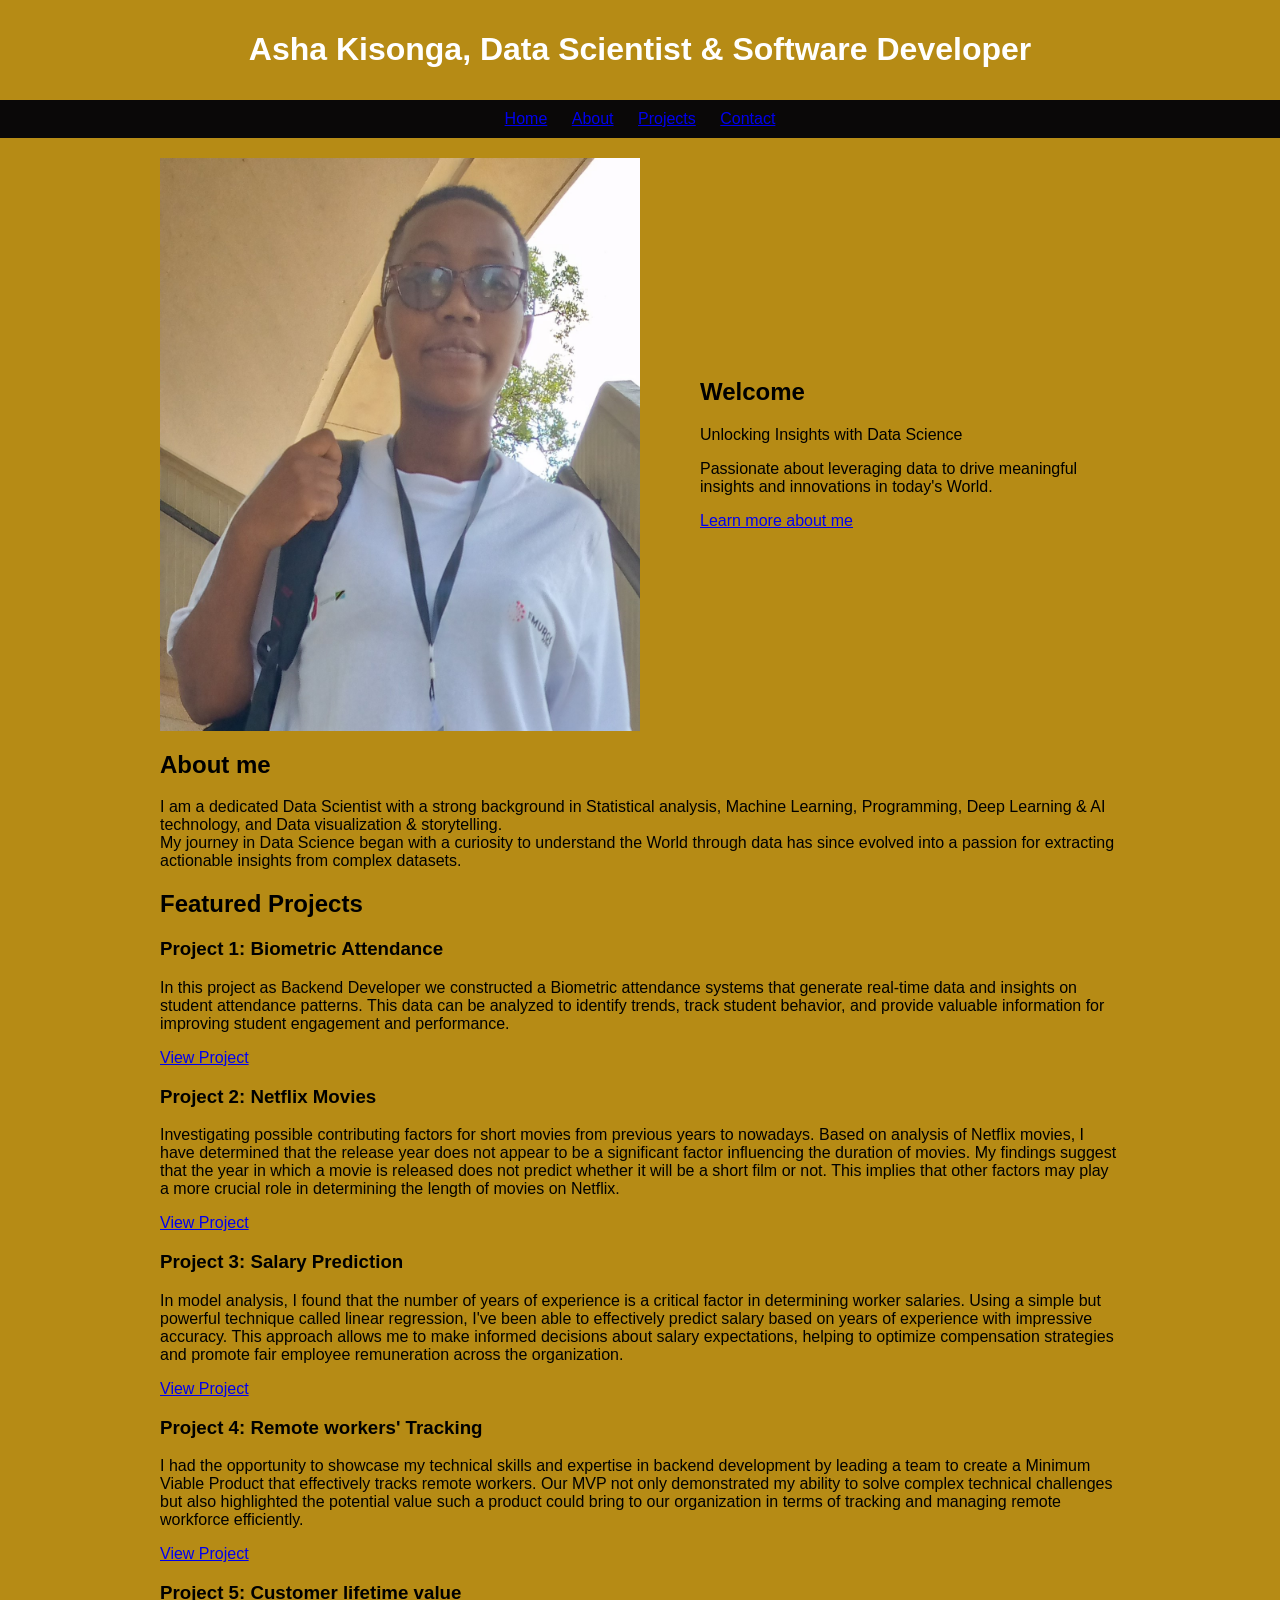
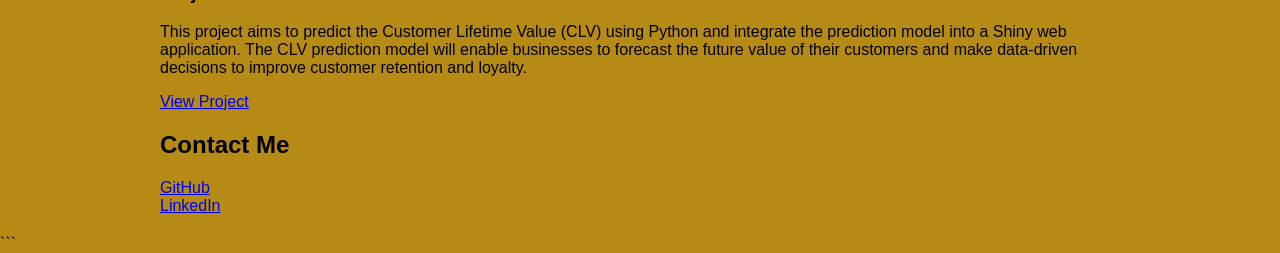
<file: index.html>
<!DOCTYPE html>
    <html lang="en">
    <head>
        <meta charset="UTF-8">
        <meta name="viewport" content="width=device-width, initial-scale=1.0">
        <title>Asha Kisonga, Data Scientist & Software Developer</title>
        <link rel="icon" type="image/x-icon" href="logo2.png">
        <style>
            body {
                background-color: rgb(182, 139, 21);
                font-family: Arial, sans-serif;
                margin: 0;
                padding: 0;
            }
    
            header {
                color: #fff;
                padding: 10px 0;
                text-align: center;
            }
    
            nav {
                background-color: #0a0808;
                padding: 10px 0;
                text-align: center;
            }
    
            nav ul {
                list-style-type: none;
                margin: 0;
                padding: 0;
            }
    
            nav ul li {
                display: inline;
                margin-right: 20px;
            }
    
            nav ul li:last-child {
                margin-right: 0;
            }
    
            .container {
                max-width: 960px;
                margin: 20px auto;
                padding: 0 20px;
            }
    
            .home-page {
                display: flex;
                align-items: center;
                justify-content: space-between;
            }
    
            .home-page .intro {
                max-width: 50%;
                padding-right: 15px;
                padding-left: 60px;
            }
    
            .home-page img {
                max-width: 50%;
            }
    
            .about-page {
                margin-top: 20px;
            }
    
            .projects-page {
                margin-top: 20px;
            }
    
            .contact-page {
                margin-top: 20px;
            }
        </style>
    </head>
    <body>
        <header>
            <h1>Asha Kisonga, Data Scientist & Software Developer</h1>
        </header>
        <nav>
            <ul>
                <li><a href="#home">Home</a></li>
                <li><a href="#about">About</a></li>
                <li><a href="#projects">Projects</a></li>
                <li><a href="#contact">Contact</a></li>
            </ul>
        </nav>
        
        <div id="home" class="container home-page">
            <img src="myphoto.jpg" alt="Data Scientist"> 
            <div class="intro">
                <h2>Welcome</h2>
                <p>Unlocking Insights with Data Science</p>
                <p>Passionate about leveraging data to drive meaningful insights and innovations in today's World.</p>
                <a href="#about">Learn more about me</a>
            </div>
        </div>
    
        <div id="about" class="container about-page">
            <h2>About me</h2>
            <p>
                I am a dedicated Data Scientist with a strong background in Statistical analysis, Machine Learning, Programming, Deep Learning & AI technology, and Data visualization & storytelling.<br>
                My journey in Data Science began with a curiosity to understand the World through data has since evolved into a passion for extracting actionable insights from complex datasets.
            </p>
        </div>
    
        <div id="projects" class="container projects-page">
            <h2>Featured Projects</h2>
            <div class="project">
                <h3>Project 1: Biometric Attendance</h3>
                <p>In this project as Backend Developer we constructed a Biometric attendance systems that generate real-time data and insights on student attendance patterns. This data can be analyzed to identify trends, track student behavior, and provide valuable information for improving student engagement and performance.</p>
                <a href="https://github.com/derapper4567/derapper4567.git">View Project</a>
            </div>
            <div class="project">
                <h3>Project 2: Netflix Movies</h3>
                <p>Investigating possible contributing factors for short movies from previous years to nowadays. Based on analysis of Netflix movies, I have determined that the release year does not appear to be a significant factor influencing the duration of movies. My findings suggest that the year in which a movie is released does not predict whether it will be a short film or not. This implies that other factors may play a more crucial role in determining the length of movies on Netflix.</p>
                <a href="https://github.com/derapper4567/netflix-movies.git">View Project</a>
            </div>
            <div class="project">
                <h3>Project 3: Salary Prediction</h3>
                <p>In model analysis, I found that the number of years of experience is a critical factor in determining worker salaries. Using a simple but powerful technique called linear regression, I've been able to effectively predict salary based on years of experience with impressive accuracy. This approach allows me to make informed decisions about salary expectations, helping to optimize compensation strategies and promote fair employee remuneration across the organization.</p>
                <a href="https://github.com/derapper4567/Salary-prediction.git">View Project</a>
            </div>
            <div class="project">
                <h3>Project 4: Remote workers' Tracking</h3>
                <p>I had the opportunity to showcase my technical skills and expertise in backend development by leading a team to create a Minimum Viable Product that effectively tracks remote workers. Our MVP not only demonstrated my ability to solve complex technical challenges but also highlighted the potential value such a product could bring to our organization in terms of tracking and managing remote workforce efficiently.</p>
                <a href="https://github.com/derapper4567/code_forge.git">View Project</a>
            </div>


            <div class="project">
                <h3>Project 5: Customer lifetime value</h3>
                <p>This project aims to predict the Customer Lifetime Value (CLV) using Python and integrate the prediction model into a Shiny web application. The CLV prediction model will enable businesses to forecast the future value of their customers and make data-driven decisions to improve customer retention and loyalty.</p>
                <a href="https://github.com/derapper4567/CLV.git">View Project</a>
            </div>
        </div>
    
        <div id="contact" class="container contact-page">
            <h2>Contact Me</h2>
            <p>
                <a href="https://github.com/derapper4567">GitHub</a><br>
                <a href="https://www.linkedin.com/in/asha-kisonga-31aa592a4/">LinkedIn</a>
            </p>
        </div>
    </body>
    </html>
    ```
</file>
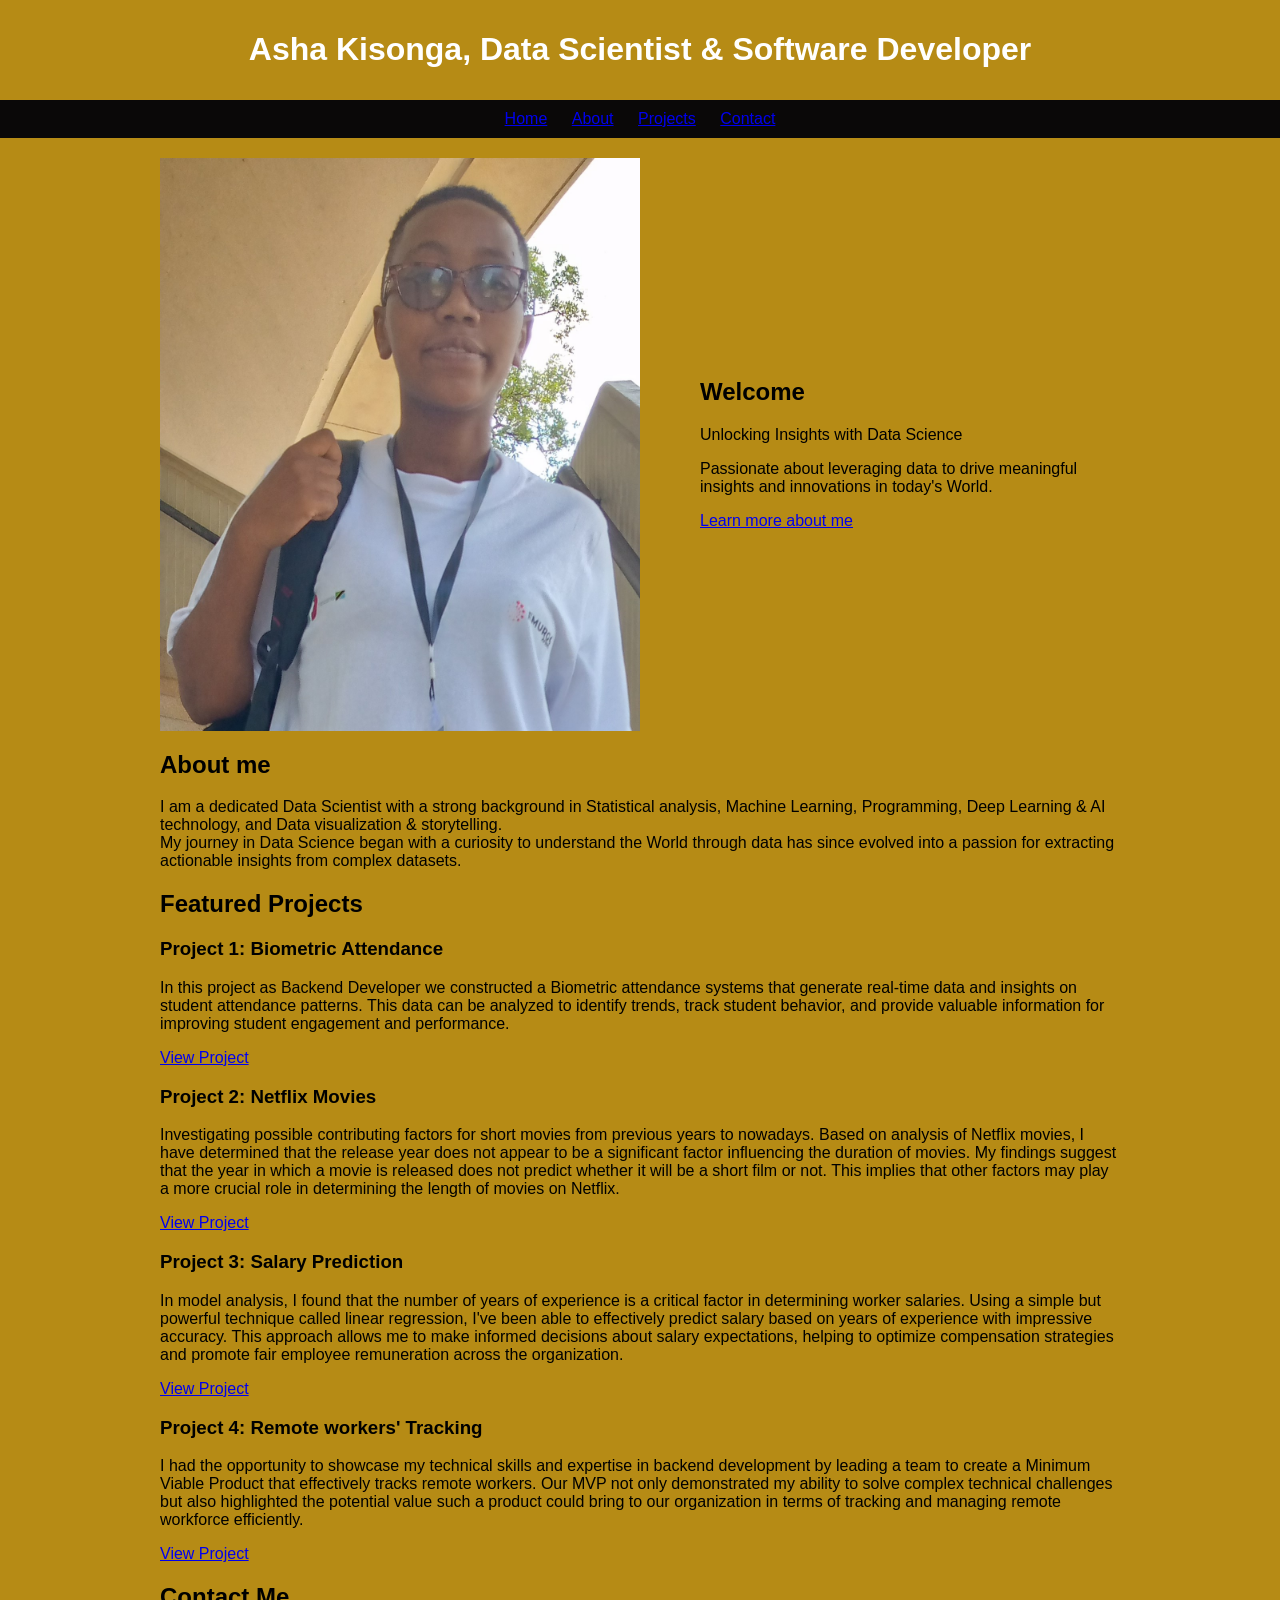
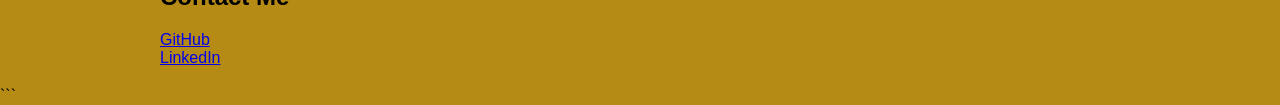
<file: static.html>
<!DOCTYPE html>
    <html lang="en">
    <head>
        <meta charset="UTF-8">
        <meta name="viewport" content="width=device-width, initial-scale=1.0">
        <title>Asha Kisonga, Data Scientist & Software Developer</title>
        <link rel="icon" type="image/x-icon" href="logo2.png">
        <style>
            body {
                background-color: rgb(182, 139, 21);
                font-family: Arial, sans-serif;
                margin: 0;
                padding: 0;
            }
    
            header {
                color: #fff;
                padding: 10px 0;
                text-align: center;
            }
    
            nav {
                background-color: #0a0808;
                padding: 10px 0;
                text-align: center;
            }
    
            nav ul {
                list-style-type: none;
                margin: 0;
                padding: 0;
            }
    
            nav ul li {
                display: inline;
                margin-right: 20px;
            }
    
            nav ul li:last-child {
                margin-right: 0;
            }
    
            .container {
                max-width: 960px;
                margin: 20px auto;
                padding: 0 20px;
            }
    
            .home-page {
                display: flex;
                align-items: center;
                justify-content: space-between;
            }
    
            .home-page .intro {
                max-width: 50%;
                padding-right: 15px;
                padding-left: 60px;
            }
    
            .home-page img {
                max-width: 50%;
            }
    
            .about-page {
                margin-top: 20px;
            }
    
            .projects-page {
                margin-top: 20px;
            }
    
            .contact-page {
                margin-top: 20px;
            }
        </style>
    </head>
    <body>
        <header>
            <h1>Asha Kisonga, Data Scientist & Software Developer</h1>
        </header>
        <nav>
            <ul>
                <li><a href="#home">Home</a></li>
                <li><a href="#about">About</a></li>
                <li><a href="#projects">Projects</a></li>
                <li><a href="#contact">Contact</a></li>
            </ul>
        </nav>
        
        <div id="home" class="container home-page">
            <img src="myphoto.jpg" alt="Data Scientist"> 
            <div class="intro">
                <h2>Welcome</h2>
                <p>Unlocking Insights with Data Science</p>
                <p>Passionate about leveraging data to drive meaningful insights and innovations in today's World.</p>
                <a href="#about">Learn more about me</a>
            </div>
        </div>
    
        <div id="about" class="container about-page">
            <h2>About me</h2>
            <p>
                I am a dedicated Data Scientist with a strong background in Statistical analysis, Machine Learning, Programming, Deep Learning & AI technology, and Data visualization & storytelling.<br>
                My journey in Data Science began with a curiosity to understand the World through data has since evolved into a passion for extracting actionable insights from complex datasets.
            </p>
        </div>
    
        <div id="projects" class="container projects-page">
            <h2>Featured Projects</h2>
            <div class="project">
                <h3>Project 1: Biometric Attendance</h3>
                <p>In this project as Backend Developer we constructed a Biometric attendance systems that generate real-time data and insights on student attendance patterns. This data can be analyzed to identify trends, track student behavior, and provide valuable information for improving student engagement and performance.</p>
                <a href="https://github.com/derapper4567/derapper4567.git">View Project</a>
            </div>
            <div class="project">
                <h3>Project 2: Netflix Movies</h3>
                <p>Investigating possible contributing factors for short movies from previous years to nowadays. Based on analysis of Netflix movies, I have determined that the release year does not appear to be a significant factor influencing the duration of movies. My findings suggest that the year in which a movie is released does not predict whether it will be a short film or not. This implies that other factors may play a more crucial role in determining the length of movies on Netflix.</p>
                <a href="https://github.com/derapper4567/netflix-movies.git">View Project</a>
            </div>
            <div class="project">
                <h3>Project 3: Salary Prediction</h3>
                <p>In model analysis, I found that the number of years of experience is a critical factor in determining worker salaries. Using a simple but powerful technique called linear regression, I've been able to effectively predict salary based on years of experience with impressive accuracy. This approach allows me to make informed decisions about salary expectations, helping to optimize compensation strategies and promote fair employee remuneration across the organization.</p>
                <a href="https://github.com/derapper4567/Salary-prediction.git">View Project</a>
            </div>
            <div class="project">
                <h3>Project 4: Remote workers' Tracking</h3>
                <p>I had the opportunity to showcase my technical skills and expertise in backend development by leading a team to create a Minimum Viable Product that effectively tracks remote workers. Our MVP not only demonstrated my ability to solve complex technical challenges but also highlighted the potential value such a product could bring to our organization in terms of tracking and managing remote workforce efficiently.</p>
                <a href="https://github.com/derapper4567/code_forge.git">View Project</a>
            </div>
        </div>
    
        <div id="contact" class="container contact-page">
            <h2>Contact Me</h2>
            <p>
                <a href="https://github.com/derapper4567">GitHub</a><br>
                <a href="https://www.linkedin.com/in/asha-kisonga-31aa592a4/">LinkedIn</a>
            </p>
        </div>
    </body>
    </html>
    ```
</file>
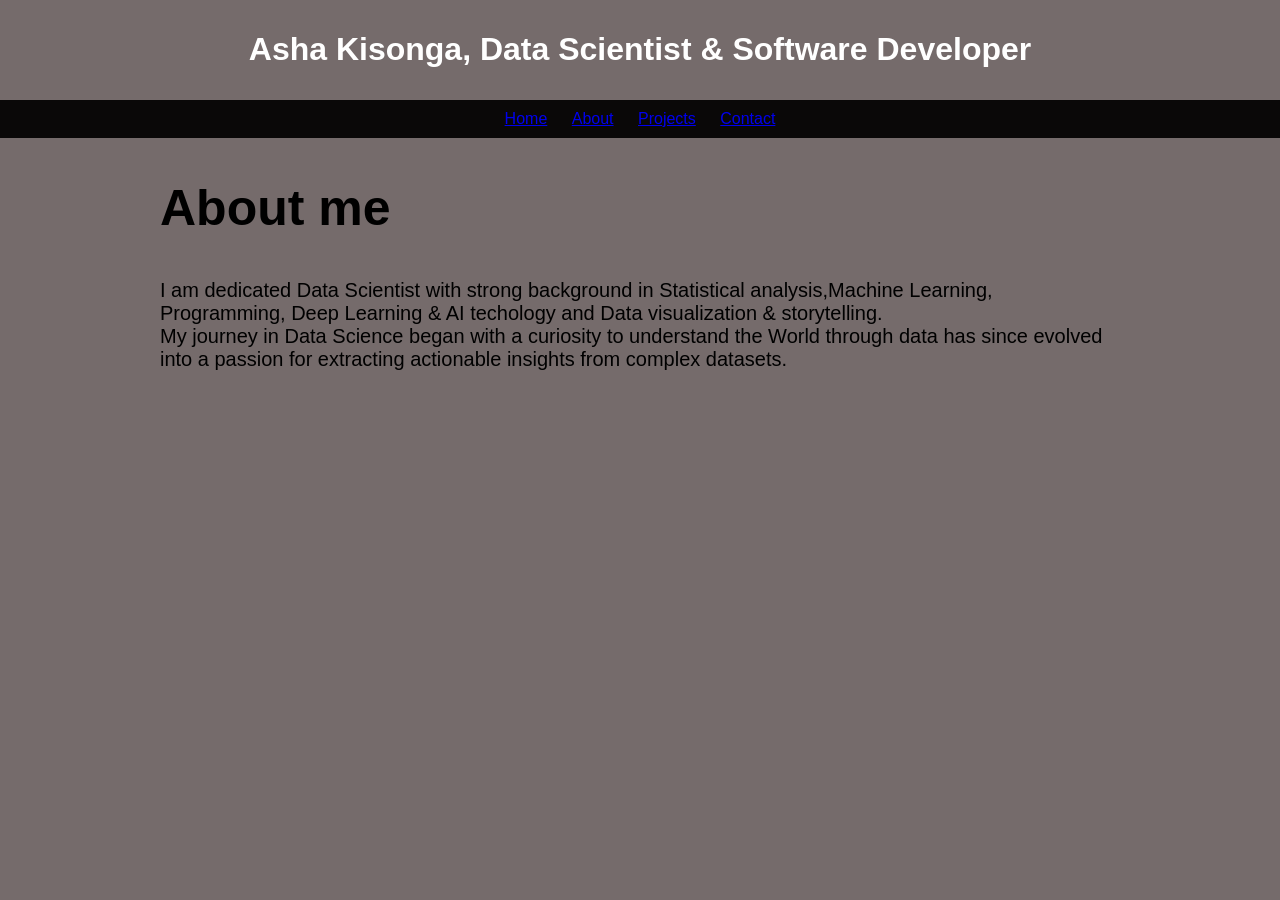
<file: Desktop/portifolio/portifolio/About.html>
<!DOCTYPE html>
<html lang="en">
<head>
    <meta charset="UTF-8">
    <meta name="viewport" content="width=device-width, initial-scale=1.0">
    <title>Asha Kisonga, Data Scientist & Software Developer</title>
    <link rel="icon" type="image/x-icon" href="logo2.png">
    <link rel="stylesheet" href="stylesheet.css">
</head>
<body>
    <header>
        <h1>Asha Kisonga, Data Scientist & Software Developer</h1>
    </header>
    <nav>
        <ul>
            <li>
                <a href="#home">Home</a>
            </li>
            <li><a href="#about">About</a></li>
            <li><a href="#project">Projects</a></li>
            <li><a href="#contact">Contact</a></li>
            
        </ul>
    </nav>
    <div class="container about-page">
            <h2 style="font-size: 50px;">About me </h2>
            
            <p style="font-size: 20px;">
                I am dedicated Data Scientist with strong background in Statistical analysis,Machine Learning, Programming, Deep Learning & AI techology and Data visualization & storytelling.<br>
                My journey in Data Science began with a curiosity to understand the World through data has since evolved into a passion for extracting actionable insights from complex datasets. 
            </p>
        
        </div>
    </body>
    </html>
</file>
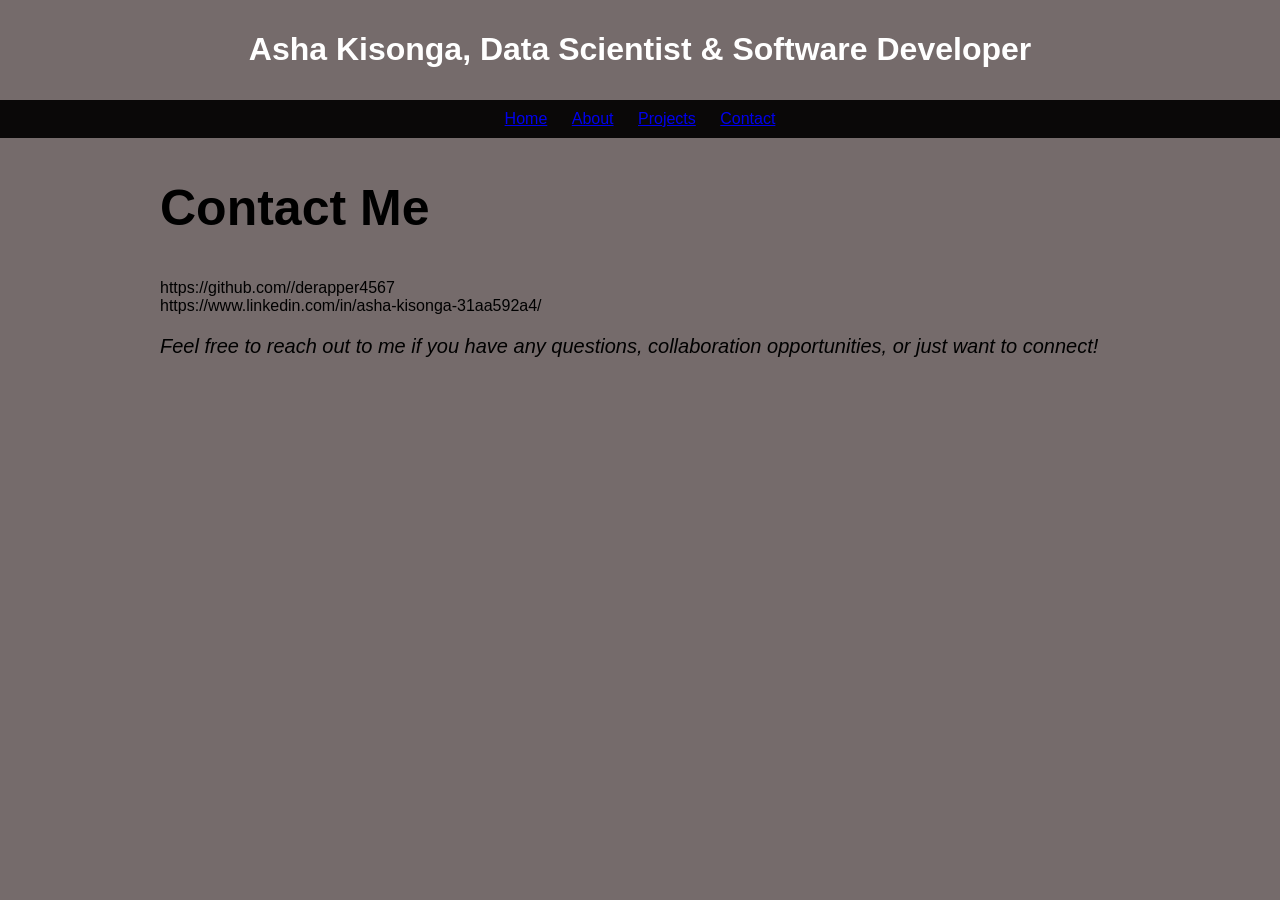
<file: Desktop/portifolio/portifolio/Contact.html>
<!DOCTYPE html>
<html lang="en">
<head>
    <meta charset="UTF-8">
    <meta name="viewport" content="width=device-width, initial-scale=1.0">
    <title>Asha Kisonga, Data Scientist & Software Developer- Contact</title>
    <link rel="icon" type="image/x-icon" href="logo2.png">
    <link rel="stylesheet" href="stylesheet.css">
</head>
<body>
    <header>
        <h1>Asha Kisonga, Data Scientist & Software Developer</h1>
    </header>
    <nav>
        <ul>
            <li><a href="home.html">Home</a></li>
            <li><a href="about.html">About</a></li>
            <li><a href="projects.html">Projects</a></li>
            <li><a href="contact.html">Contact</a></li>
        </ul>
    </nav>
    <div class="container contact-page">
        <h2 style="font-size: 50px;">Contact Me</h2>
        <P>https://github.com//derapper4567 <br>
            https://www.linkedin.com/in/asha-kisonga-31aa592a4/
        </P>
        <p style="font-size: 20px;"><i>Feel free to reach out to me if you have any questions, collaboration opportunities, or just want to connect!</p>
        </i>
        </div>
</body>
</html>
</file>
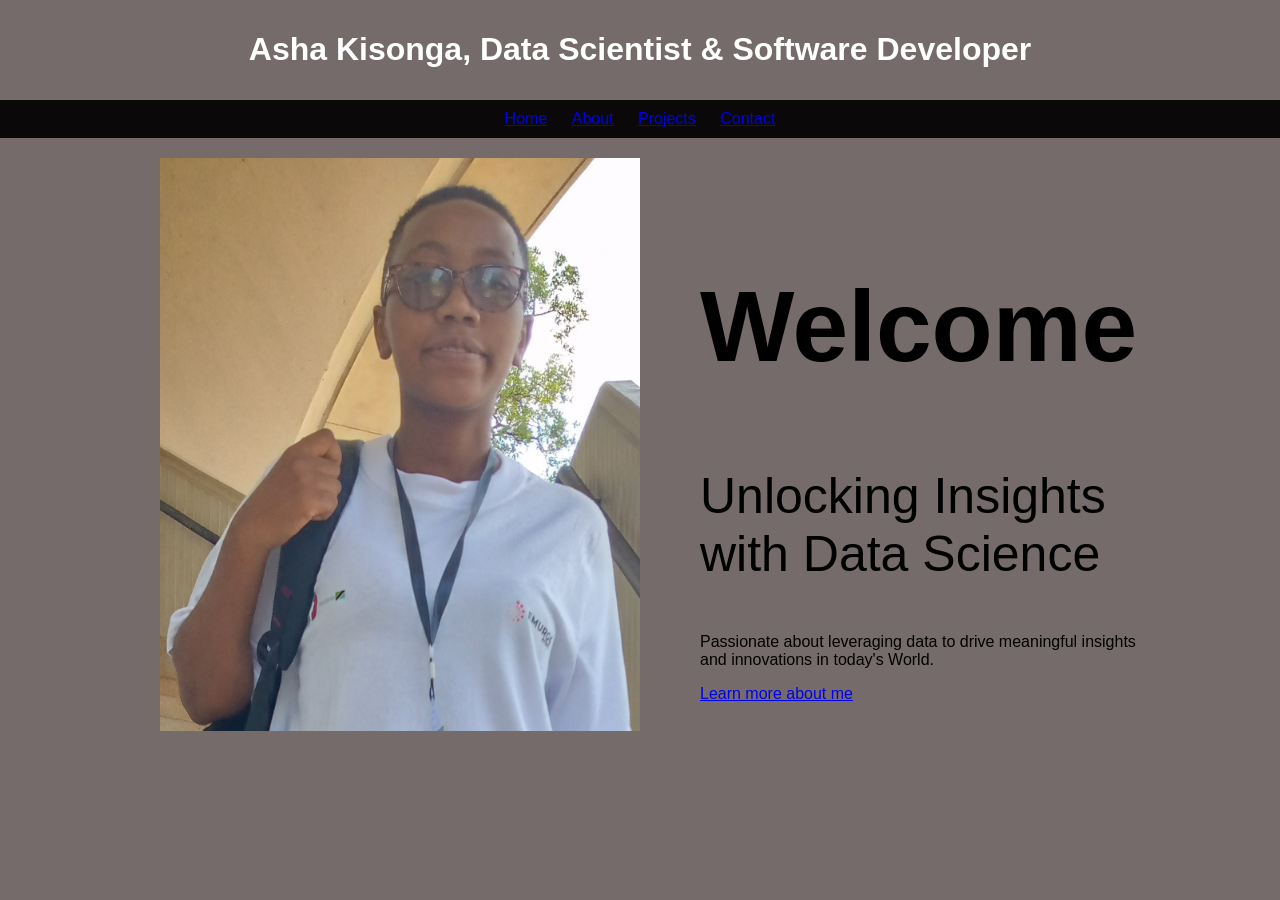
<file: Desktop/portifolio/portifolio/Home.html>
<!DOCTYPE html>
<html lang="en">
<head>
    <meta charset="UTF-8">
    <meta name="viewport" content="width=device-width, initial-scale=1.0">
    <title>Asha Kisonga, Data Scientist & Software Developer</title>
    <link rel="icon" type="image/x-icon" href="logo2.png">
    <link rel="stylesheet" href="stylesheet.css">
</head>
<body>
    <header>
        <h1>Asha Kisonga, Data Scientist & Software Developer</h1>
    </header>
    <nav>
        <ul>
            <li>
                <a href="#home">Home</a>
            </li>
            <li><a href="#about">About</a></li>
            <li><a href="#project">Projects</a></li>
            <li><a href="#contact">Contact</a></li>
            
        </ul>
    </nav>
    <div class="container home-page">
        <img src="myphoto.jpg" alt="Data Scientist"> 
        <div class="intro">
            <h2 style="font-size: 100px;">Welcome </h2>
            <p style="font-size:50px;">Unlocking Insights with Data Science</p>
            <p>
                Passionate about leveraging data to drive meaningful insights and innovations in today's World.
            </p>
            <a href="#about">Learn more about me</a>
        </div>
       
    </div>
    
</body>
</html>
</file>
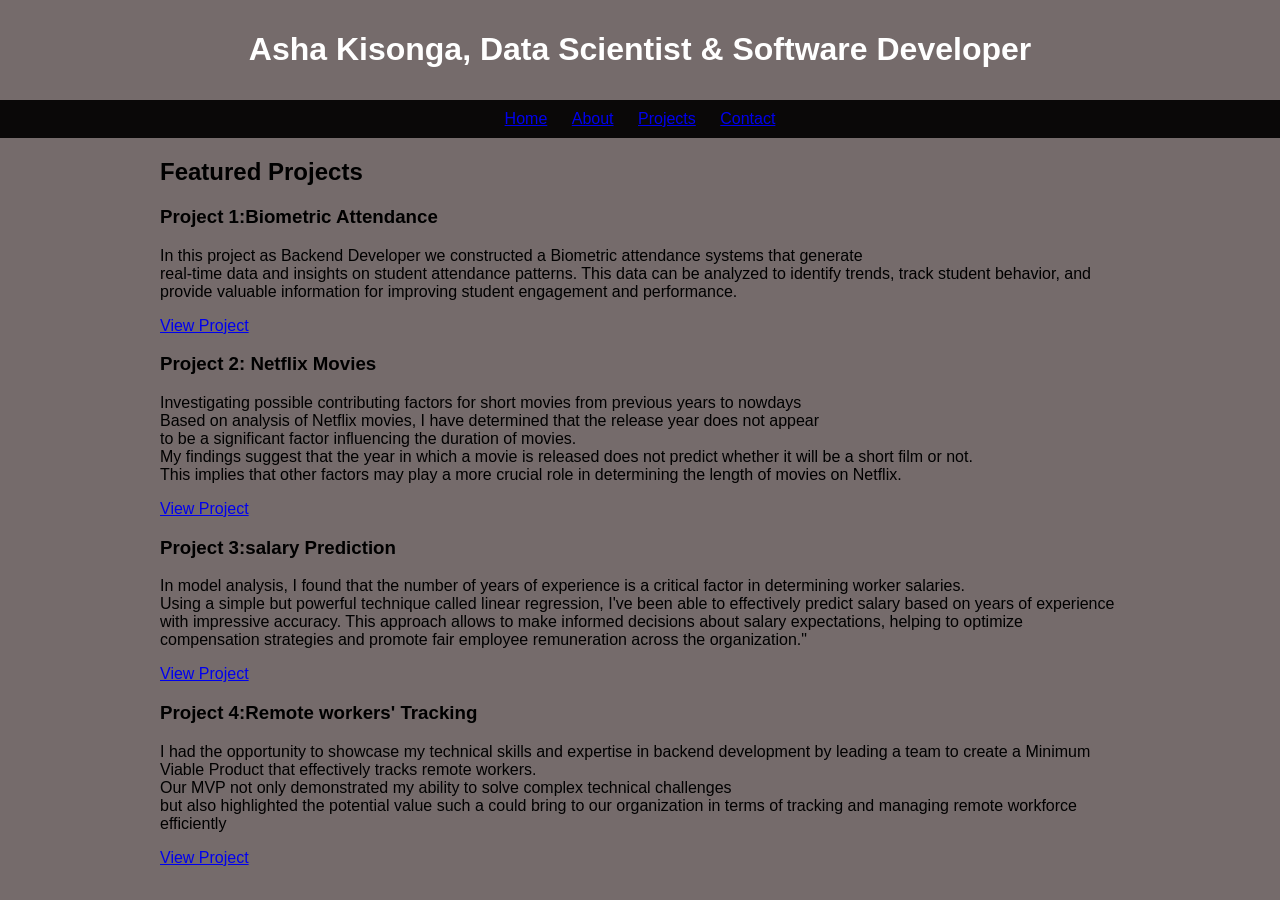
<file: Desktop/portifolio/portifolio/Projects.html>
<!DOCTYPE html>
<html lang="en">
<head>
    <meta charset="UTF-8">
    <meta name="viewport" content="width=device-width, initial-scale=1.0">
    <title>Asha Kisonga, Data Scientist & Software Developer - Projects</title>
    <link rel="icon" type="image/x-icon" href="logo2.png">
    <link rel="stylesheet" href="stylesheet.css">
</head>
<body>
    <header>
        <h1>Asha Kisonga, Data Scientist & Software Developer</h1>
    </header>
    <nav>
        <ul>
            <li><a href="home.html">Home</a></li>
            <li><a href="about.html">About</a></li>
            <li><a href="projects.html">Projects</a></li>
            <li><a href="contact.html">Contact</a></li>
        </ul>
    </nav>
    <div class="container projects-page">
        <h2>Featured Projects</h2>
        <div class="project">
            <h3>Project 1:Biometric Attendance</h3>
            <p>In this project as Backend Developer we constructed a Biometric attendance systems that generate <br> real-time data and insights on student attendance patterns. 
                This data can be analyzed to identify trends, track student behavior, 
                and provide valuable information for improving student engagement and performance.</p>
            <a href="#https://github.com/derapper4567/derapper4567.git">View Project</a>
        </div>
        <div class="project">
            <h3>Project 2: Netflix Movies</h3>
            <p>Investigating possible contributing factors for short movies from previous years  to nowdays<br>
                Based on  analysis of Netflix movies, I have determined that the release year does not appear<br>
                 to be a significant factor influencing the duration of movies.<br>
                 My findings suggest that the year in which a movie is released does not predict whether it will be a short film or not.<br>
                 This implies that other factors may play a more crucial role in determining the length of movies on Netflix.
            </p>
            <a href="#https://github.com/derapper4567/netflix-movies.git">View Project</a>
        </div>
        <div class="project">
            <h3>Project 3:salary Prediction</h3>
            <p> In  model analysis, I found that the number of years of experience is a critical factor in determining worker salaries. 
                <br>Using a simple but powerful technique called linear regression, I've been able to effectively predict salary based on 
                years of experience with impressive accuracy. This approach allows  to make informed decisions about salary expectations,
                 helping to optimize compensation strategies and promote fair employee remuneration across the organization."</p>
            <a href="#https://github.com/derapper4567/Salary-prediction.git">View Project</a>
        </div>

        <div class="project">
            <h3>Project 4:Remote workers' Tracking</h3>
            <p> I had the opportunity to showcase my technical skills and expertise in backend development by leading a team to 
                create a Minimum Viable Product that effectively tracks remote workers.<br> Our MVP not only demonstrated my ability
                 to solve complex technical challenges <br>but also highlighted the potential value such a 
                 could bring to our organization in terms of tracking and managing remote workforce efficiently</p>
            <a href="#https://github.com/derapper4567/code_forge.git">View Project</a>
        </div>
    </div>
    
        
       
</body>
</html>
</file>
<file: Desktop/portifolio/portifolio/stylesheet.css>
body {
    background-color:rgb(117, 107, 107); 
    font-family: Arial, sans-serif;
    margin: 0;
    padding: 0;
}
header {
    color: #fff;
    padding: 10px 0;
    text-align: center;
}
nav {
    background-color: #0a0808;
    padding: 10px 0;
    text-align: center;
}
nav ul {
    list-style-type: none;
    margin: 0;
    padding: 0;
}
nav ul li {
    display: inline;
    margin-right: 20px;
}
nav ul li:last-child {
    margin-right: 0;
}
.container {
    max-width: 960px;
    margin: 20px auto;
    padding: 0 20px;
    
}
.home-page {
    display: flex;
    align-items: center;
    justify-content: space-between;
   
}

.home-page .intro {
    max-width: 50%;
    padding-right: 15px;
    padding-left: 60px;
    
}
.home-page img {
    max-width: 50%;
    
    
}
.about-page {
    margin-top: 20px;
}
.projects-page {
    margin-top: 20px;
}
.contact-page {
    margin-top: 20px;
}
</file>
